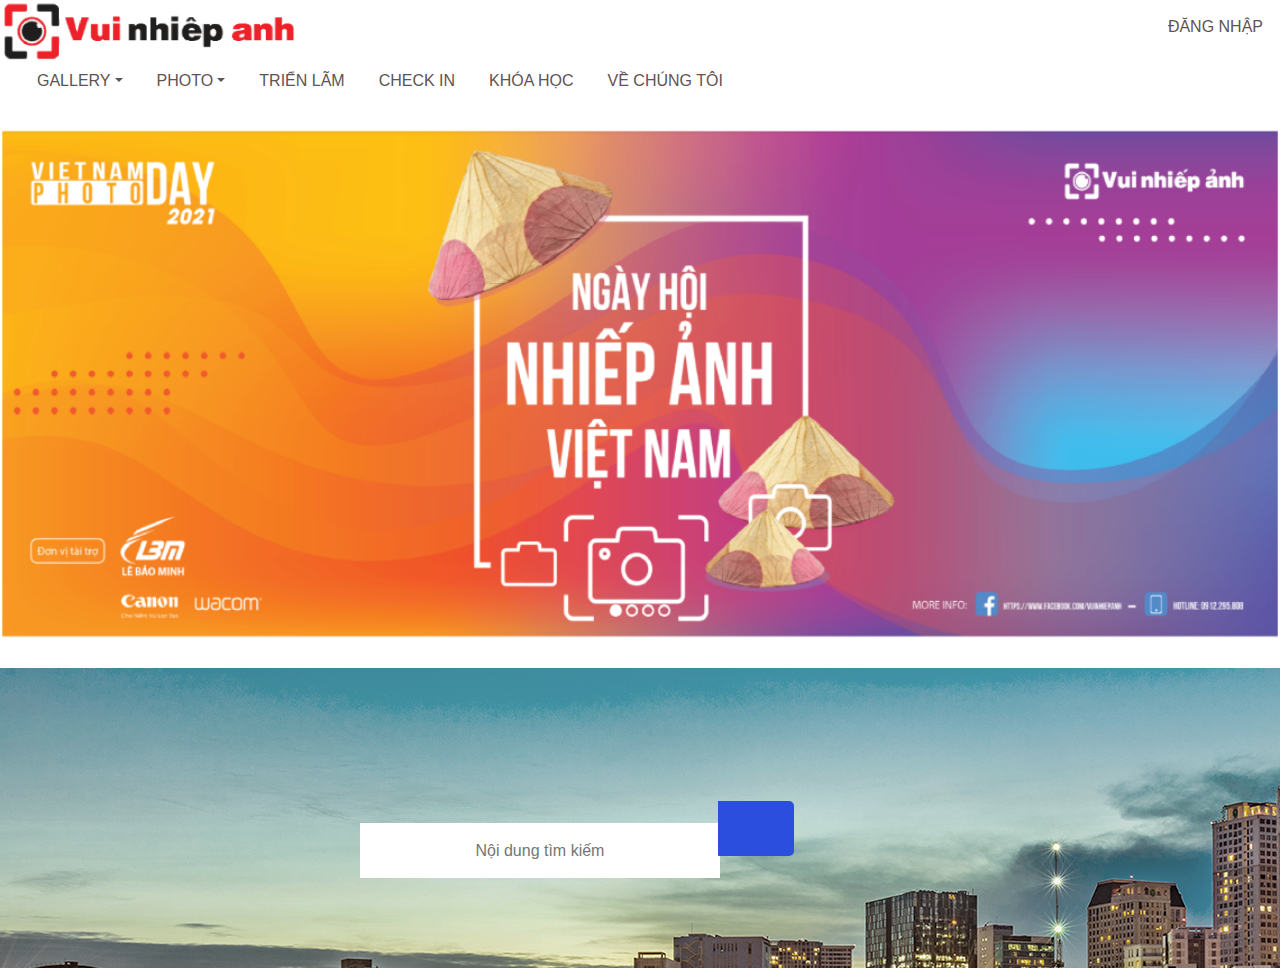
<file: index.html>
<!DOCTYPE html>
<html lang="en">
<head>
	<meta charset="UTF-8">
	<meta name="viewport" content="width=device-width, initial-scale=1.0">
	<link rel="stylesheet" href="https://maxcdn.bootstrapcdn.com/bootstrap/4.0.0/css/bootstrap.min.css" integrity="sha384-Gn5384xqQ1aoWXA+058RXPxPg6fy4IWvTNh0E263XmFcJlSAwiGgFAW/dAiS6JXm" crossorigin="anonymous">
	<link rel="stylesheet" href="https://pro.fontawesome.com/releases/v5.10.0/css/all.css" integrity="sha384-AYmEC3Yw5cVb3ZcuHtOA93w35dYTsvhLPVnYs9eStHfGJvOvKxVfELGroGkvsg+p" crossorigin="anonymous"/>
	<link href='https://css.gg/menu.css' rel='stylesheet'>
	<script src="https://code.jquery.com/jquery-3.2.1.slim.min.js" integrity="sha384-KJ3o2DKtIkvYIK3UENzmM7KCkRr/rE9/Qpg6aAZGJwFDMVNA/GpGFF93hXpG5KkN" crossorigin="anonymous"></script>
	<script src="https://cdnjs.cloudflare.com/ajax/libs/popper.js/1.12.9/umd/popper.min.js" integrity="sha384-ApNbgh9B+Y1QKtv3Rn7W3mgPxhU9K/ScQsAP7hUibX39j7fakFPskvXusvfa0b4Q" crossorigin="anonymous"></script>
	<script src="https://maxcdn.bootstrapcdn.com/bootstrap/4.0.0/js/bootstrap.min.js" integrity="sha384-JZR6Spejh4U02d8jOt6vLEHfe/JQGiRRSQQxSfFWpi1MquVdAyjUar5+76PVCmYl" crossorigin="anonymous"></script>
	<link rel="stylesheet" type="text/css" href="isset/css/cav-css.css">
	<script type="text/javascript" src="isset/js/js.js"></script>
	<!-- <script type="text/javascript" src="isset/js/js.js"></script> -->
	<title>Document</title>
</head>
<body>
	<header>
		<div class="heaser-trai"><a href="http://localhost/chupanhvui/index.html"><img src="isset/images/Untitled-1.png"></a></div>
		<div class="nav-menu" id="nav-menu">
			<a href="#" class="nav-thanh-menu"><i class="fas fa-bars"></i></a>
		</div>
		<div class="header-phai" id="show-menu">
				<ul class="nav nav-tabs">
				<li class="nav-item dropdown">
					<a class="nav-link dropdown-toggle" data-toggle="dropdown" href="http://localhost/chupanhvui/index.html" role="button" aria-haspopup="true" aria-expanded="false">GALLERY</a>
					<div class="dropdown-menu">
						<a class="dropdown-item" href="http://localhost/chupanhvui/tac-gia.html">ẢNH PHONG CẢNH</a>
						<a class="dropdown-item" href="#">ẢNH CHÂN DUNG</a>
						<a class="dropdown-item" href="#">ẢNH ẨM THỰC</a>
						<!-- <div class="dropdown-divider"></div> -->
						<a class="dropdown-item" href="#">ẢNH ĐƯỜNG PHỐ</a>
					</div>
				</li>
				<li class="nav-item dropdown">
					<a class="nav-link dropdown-toggle" data-toggle="dropdown" href="#" role="button" aria-haspopup="true" aria-expanded="false">PHOTO</a>
					<div class="dropdown-menu">
						<a class="dropdown-item" href="#">Action</a>
						<a class="dropdown-item" href="#">Action</a>
						<a class="dropdown-item" href="#">Action</a>
						<div class="dropdown-divider"></div>
						<a class="dropdown-item" href="#">Action</a>
					</div>
				</li>
				<li class="nav-item">
					<a href="#" class="nav-link">TRIỂN LÃM</a>
				</li>
				<li class="nav-item">
					<a href="#" class="nav-link ">CHECK IN</a>
				</li>
				<li class="nav-item">
					<a href="#" class="nav-link">KHÓA HỌC</a>
				</li>
				<li class="nav-item">
					<a href="#" class="nav-link">VỀ CHÚNG TÔI</a>
				</li>
				<li class="nav-item nav-thanh-lk">
					<ul class="thanh-lk">
						<a href="#"class="icon-lk"><i class="fab fa-facebook-f"></i></a>
						<a href="#"class="icon-lk"><i class="fab fa-youtube"></i></a>
						<a href="#"class="icon-lk"><i class="fas fa-bell"></i></a>
						<li class="nav-item dang-nhap">
							<a href="#" class="nav-link">ĐĂNG NHẬP</a>
						</li>
					</ul>
				</li>
			</ul> 
		</div>
	</header>
	<div>
		<div class="main-banner"><a href="#"><img src="isset/images/banner.PNG" style="width: 100%; height: auto;"></a></div>
	</div>
<footer>
		<form class="form-search">
			<div id="inner-form">
				<div class="search-text">
					<input type="text" id="search" placeholder="Nội dung tìm kiếm">
				</div>
				<div class="btn-search">
					<button id="btn-search"><i class="fas fa-search"></i>

					</button>
				</div>
			</div>
		</form>
	</footer>
</body>
</html>
</file>
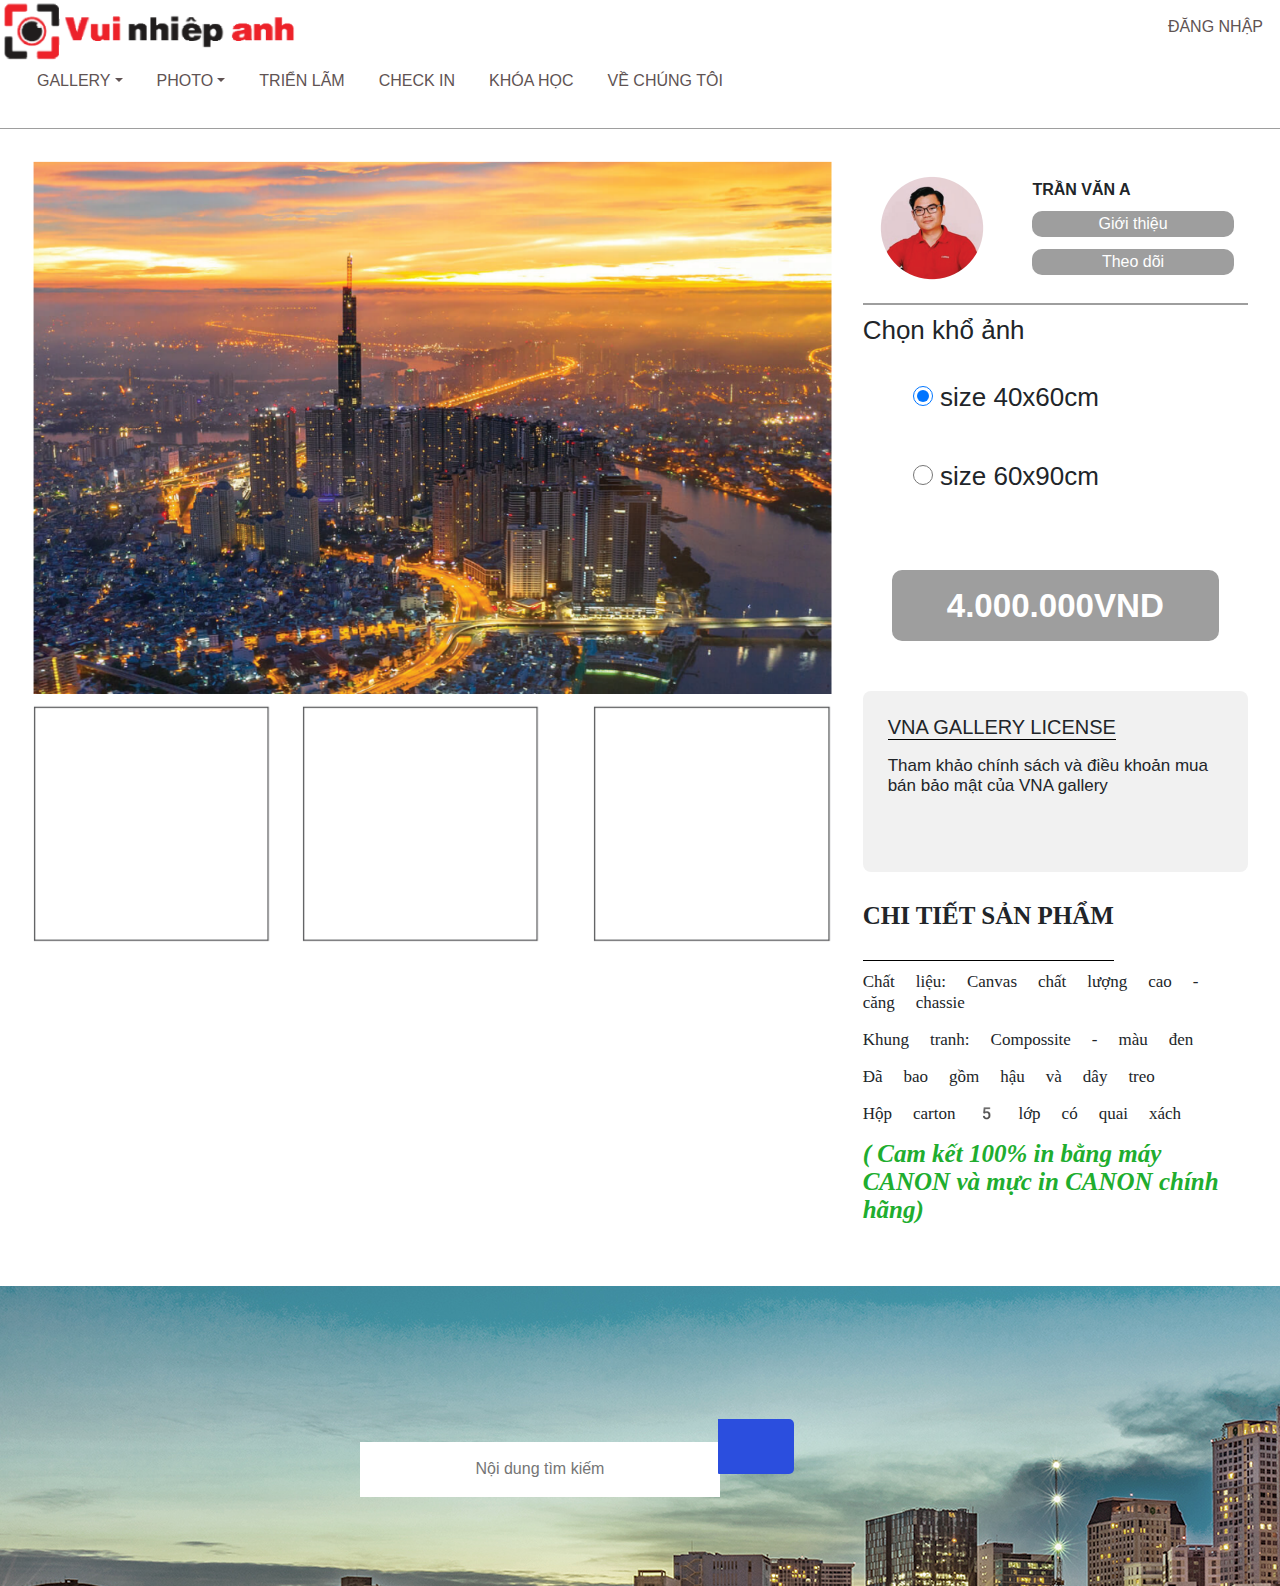
<file: tac-gia.html>
<!DOCTYPE html>
<html lang="en">
<head>
	<meta charset="UTF-8">
	<meta name="viewport" content="width=device-width, initial-scale=1.0">
	<link rel="stylesheet" href="https://maxcdn.bootstrapcdn.com/bootstrap/4.0.0/css/bootstrap.min.css" integrity="sha384-Gn5384xqQ1aoWXA+058RXPxPg6fy4IWvTNh0E263XmFcJlSAwiGgFAW/dAiS6JXm" crossorigin="anonymous">
	<link rel="stylesheet" href="https://pro.fontawesome.com/releases/v5.10.0/css/all.css" integrity="sha384-AYmEC3Yw5cVb3ZcuHtOA93w35dYTsvhLPVnYs9eStHfGJvOvKxVfELGroGkvsg+p" crossorigin="anonymous"/>
	<link href='https://css.gg/menu.css' rel='stylesheet'>
	<script src="https://code.jquery.com/jquery-3.2.1.slim.min.js" integrity="sha384-KJ3o2DKtIkvYIK3UENzmM7KCkRr/rE9/Qpg6aAZGJwFDMVNA/GpGFF93hXpG5KkN" crossorigin="anonymous"></script>
	<script src="https://cdnjs.cloudflare.com/ajax/libs/popper.js/1.12.9/umd/popper.min.js" integrity="sha384-ApNbgh9B+Y1QKtv3Rn7W3mgPxhU9K/ScQsAP7hUibX39j7fakFPskvXusvfa0b4Q" crossorigin="anonymous"></script>
	<script src="https://maxcdn.bootstrapcdn.com/bootstrap/4.0.0/js/bootstrap.min.js" integrity="sha384-JZR6Spejh4U02d8jOt6vLEHfe/JQGiRRSQQxSfFWpi1MquVdAyjUar5+76PVCmYl" crossorigin="anonymous"></script>
	<link rel="stylesheet" type="text/css" href="isset/css/cav-css.css">
	<script type="text/javascript" src="isset/js/js.js"></script>
	<!-- <script type="text/javascript" src="isset/js/js.js"></script> -->
	<title>Document</title>
</head>
<body>
	<header>
		<div class="heaser-trai"><a href="http://localhost/chupanhvui/index.html"><img src="isset/images/Untitled-1.png"></a></div>
		<div class="nav-menu" id="nav-menu">
			<a href="#" class="nav-thanh-menu"><i class="fas fa-bars"></i></a>
		</div>
		<div class="header-phai" id="show-menu">
				<ul class="nav nav-tabs">
				<li class="nav-item dropdown">
					<a class="nav-link dropdown-toggle" data-toggle="dropdown" href="http://localhost/chupanhvui/index.html" role="button" aria-haspopup="true" aria-expanded="false">GALLERY</a>
					<div class="dropdown-menu">
						<a class="dropdown-item" href="http://localhost/chupanhvui/tac-gia.html">ẢNH PHONG CẢNH</a>
						<a class="dropdown-item" href="#">ẢNH CHÂN DUNG</a>
						<a class="dropdown-item" href="#">ẢNH ẨM THỰC</a>
						<!-- <div class="dropdown-divider"></div> -->
						<a class="dropdown-item" href="#">ẢNH ĐƯỜNG PHỐ</a>
					</div>
				</li>
				<li class="nav-item dropdown">
					<a class="nav-link dropdown-toggle" data-toggle="dropdown" href="#" role="button" aria-haspopup="true" aria-expanded="false">PHOTO</a>
					<div class="dropdown-menu">
						<a class="dropdown-item" href="#">Action</a>
						<a class="dropdown-item" href="#">Action</a>
						<a class="dropdown-item" href="#">Action</a>
						<div class="dropdown-divider"></div>
						<a class="dropdown-item" href="#">Action</a>
					</div>
				</li>
				<li class="nav-item">
					<a href="#" class="nav-link">TRIỂN LÃM</a>
				</li>
				<li class="nav-item">
					<a href="#" class="nav-link ">CHECK IN</a>
				</li>
				<li class="nav-item">
					<a href="#" class="nav-link">KHÓA HỌC</a>
				</li>
				<li class="nav-item">
					<a href="#" class="nav-link">VỀ CHÚNG TÔI</a>
				</li>
				<li class="nav-item nav-thanh-lk">
					<ul class="thanh-lk">
						<a href="#"class="icon-lk"><i class="fab fa-facebook-f"></i></a>
						<a href="#"class="icon-lk"><i class="fab fa-youtube"></i></a>
						<a href="#"class="icon-lk"><i class="fas fa-bell"></i></a>
						<li class="nav-item dang-nhap">
							<a href="#" class="nav-link">ĐĂNG NHẬP</a>
						</li>
					</ul>
				</li>
			</ul> 
		</div>
	</header>
	<div class="noi-dung-tac-gia">
		<div class="row">
			<div class="anh-noi-bat col-lg-8">
				<div class="anh-lon">
					<img src="./isset/images/tac-pham-chi-tiet-1.PNG" alt="" style=" width:100%; height:auto;">
				</div>
				<div class="anh-nho">
					<div class="anh-nho-chi-tiet">
						<img src="./isset/images/anh-nho.PNG" alt="">
					</div>
					<div class="anh-nho-chi-tiet">
						<img src="./isset/images/anh-nho.PNG" alt="">
					</div>
					<div class="anh-cuoi anh-nho-chi-tiet">
						<img src="./isset/images/anh-nho.PNG" alt="">
					</div>
				</div>
			</div>
			<div class="tt-san-pham col-lg-4">
				<div class="tt-tac-gia">
						<div class="hinh-tac-gia col-sm-3">
						<img src="./isset/images/tac-gia.PNG" alt="">
					</div>
					<div class="ten-tac-gia col-sm-9">
						<div id="tt-tg">
							<b id="ten-tac-gia">TRẦN VĂN A</b>
						<button class="btn-gt">Giới thiệu</button>
						<button class="btn-gt">Theo dõi</button>
						</div>
					</div>
				</div>
				<form action="thanh-toan.php" >
				<div class="chon-kho-anh">
					<p>Chọn khổ ảnh</p>
					<div class="kho-anh">
						<input type="radio" name="kho-anh" value="kho 40x60cm" checked>
						<label>size 40x60cm</label>
					</div>
					<div class="kho-anh">
						<input type="radio" name="kho-anh" value="size 60x90cm" >
						<label>size 60x90cm</label>
					</div>
				</div>
				<div class="gia-anh">
					<a href="http://localhost/chupanhvui/thanh-toan.html"><input type="submit" class="btn-gia" value="4.000.000VND"></a>
				</div>
				</form>
				<div class="gallery">
					<p style="display: inline-block;font-size: 20px; border-bottom: 1px solid black;">VNA GALLERY LICENSE
</p>
					<p style="font-size: 17px;">Tham khảo chính sách và điều khoản
mua bán bảo mật của VNA gallery</p>
				</div>
				<div class="tg-chi-tiet-sp">
					<b style="padding-bottom: 30px;font-size: 25px; display:inline-block; border-bottom: 1px solid black; margin-bottom: 10px;">CHI TIẾT SẢN PHẨM</b>
					<p>Chất liệu: Canvas chất lượng cao - căng chassie</p>
					<p>Khung tranh: Compossite - màu đen</p>
					<p>Đã bao gồm hậu và dây treo</p>
					<p>Hộp carton 5 lớp có quai xách
</p>
					<b style="display: block;"><i style="color:#20AD2E;">( Cam kết 100% in bằng máy CANON và mực in
CANON chính hãng)</i></b>

				</div>
			</div>
		</div>
	</div>
	<footer>
		<form class="form-search">
			<div id="inner-form">
				<div class="search-text">
					<input type="text" id="search" placeholder="Nội dung tìm kiếm">
				</div>
				<div class="btn-search">
					<button id="btn-search"><i class="fas fa-search"></i>

					</button>
				</div>
			</div>
		</form>
	</footer>
</body>
</html>
</file>
<file: isset/css/cav-css.css>
*{
    padding: 0;
    margin: 0;
    line-height:initial;
}
header{
    margin-bottom: 30px;
}
.header-menu {
    display: inline-block;
    width: 60%;
}

.header-lk {
    display: inline-block;
    width: 39%;
}
.header-lk ul.thanh-lk i{
    font-size: 25px;
    padding: 10px 30px;
}
.header-lk ul.thanh-lk li{
    font-size: 25px;
    color: #6d6a68;
    list-style-type: none;
    display: inline-block;
    float: right;
}
.header-lk ul.thanh-lk li a{
    color: #6d6a68;
}
ul.nav.nav-tabs {
    padding-left: 20px;
    border: none;
}
div .header-menu ul.nav li.nav-item a.nav-link {
    color: #6d6a68;
    font-family: 'Font Awesome 5 Brands';
}

.header-phai {
    display: inline-block;
    width: 78%;
}

.heaser-trai {
    display: inline-block;
    width: 21%;
}
div.heaser-trai a img {
    min-width: 162px;
    max-width: 300px;
}rm.form-search {text-align-last: center;margin: 30px;}

form.form-search {
    /* display: inline-block; */
    /* width: 405px; */
    margin-right: 12%;
}

.search-text {
    display: inline-block;
    width: 32%;
    height: 55px;
    min-width: 300px;
}

input#search {
    width: 100%;
    height: 100%;
    border: none;
    min-width: 200px;
    text-align: center;
}

footer {
    background-color: blue;
    margin: 0px;
    /* background: border-box; */
    overflow: hidden;
    background-image: url('../images/bg-footer.jpg');
    height: 300px;
    margin-top: 30px;
}

.btn-search {
    display: inline-block;
    /* left: -18px; */
    width: 4%;
    height: 55px;
    margin-left: -3px;
}

button#btn-search {
    width: 76px;
    height: 55px;
    margin-left: -4px;
    /* left: -28px; */
    border-radius: 0px 5px 5px 1px;
    border: none;
    /* margin-bottom: 24px; */
    /* padding: 15px; */
    background-color: #2b4ede;
}

div#inner-form {
    background: border-box;
}
/*scc cho tung bai viet*/

/*file tac gia*/
div.tt-tac-gia div.hinh-tac-gia img {
    border-radius: 50%;
}
.hinh-tac-gia{
    display: inline-block;
    width: 30%;
}
.ten-tac-gia {
    display: inline-block;
    width: 60%;
    vertical-align: middle;
}

#ten-tac-gia {
    display: block;
    margin: 6px;
}

button.btn-gt {
    width: 164px;
    border: none;
    border-radius: 10px;
    color: white;
    background-color: #9e9e9e;
    padding: 4px;
    margin: 6px;
    width: 43%;
}
button.btn-gt:hover {
    background-color: #20AD2E;
}
.tt-tac-gia {
    margin-top: 12px;
}
div.tt-tac-gia div.row {
    margin-bottom: 40px;
}
.chon-kho-anh {
    font-size: 26px;
    margin-bottom: 50px;
    margin-top: 20px;
}
.kho-anh{
    padding: 20px;
}

.kho-anh input[type="radio"] {width: 20px;height: 20px;}
.gia-anh {text-align: center;}

input.btn-gia {
    width: 85%;
    height: 71px;
    border: none;
    border-radius: 10px;
    color: white;
    font-size: 207%;
    font-weight: 700;
    background-color: #9e9e9e;
    cursor:pointer;
}

input.btn-gia:hover {
    background-color: #20AD2E;
}
.noi-dung-tac-gia {
    padding: 32px;
    border-top: 1px solid #9e9e9e;
}

.chon-kho-anh {
    border-top: 2px solid #9e9e9e;
    padding-top: 10px;
}
.kho-anh {
    padding-left: 13%;
}
.gallery {
    margin-top: 50px;
    background-color: #f1f1f1;
    border-radius: 8px;
    height: auto;
    padding: 25px;
    padding-bottom: 60px;
}
.anh-lon{
    width: 100% !important;
}
/*anh nho*/
.anh-nho-chi-tiet {
    display: inline-block;
    width: 30%;
    margin-right: 3%;
}
.anh-nho-chi-tiet img{
    width: 100%;
    height: auto;
}
.anh-nho {
    margin-top: 10px;
    overflow: hidden;
}
.anh-cuoi.anh-nho-chi-tiet {
    margin-right: 0px;
    float: right;
}
.tg-chi-tiet-sp {
    margin-top: 30px;
}
.tg-chi-tiet-sp p {
    font-size: 17px;
    font-family: emoji;
}

.tg-chi-tiet-sp b {
    font-size: 25px;
    font-family: fangsong;
}
div#nav-menu {
    display: none;
}
li.nav-item.nav-thanh-lk {
    position: absolute;
    right: 0px;
}

li.nav-item a.nav-link {
    color: #605353;
    font-weight: 500;
}

li.nav-item.dang-nhap {
    display: inline-block;
}

a.icon-lk {
    margin: 0px 20px;
}

a.icon-lk i {
    font-size: 25px;
}
    .ten-tac-gia.col-sm-9 {
        margin-left: 48px;
    }
button.btn-gt {
    width: 100%;
}

div#inner-form {
    text-align: center;
    margin-top: 133px;

}
/*phong to icon lien ket*/
/*.fa-search:hover {
    font-size: 40px;
}*/

a.icon-lk i:hover {
    transform: scale(1.9);
}

.btn-search i, a.icon-lk i {
    transition: all .3s ease;
}
/*hover cho menu con*/
.dropdown-menu.show {
    border-radius: 10px;
}

a.dropdown-item:hover {
    color: white;
    background-color: #b68686;
}
/*zoom btn tim kiem*/
#btn-search:hover i{
    transform: scale(1.9);
}
/*740px-1320px*/
@media(min-width: 931px) and (max-width: 1320px){
    li.nav-item.nav-thanh-lk {
        top: 9px;
    }
    div#show-menu {
        display: block;
    }
    

}
@media(min-width: 838px) and (max-width: 1200px){
    .hinh-tac-gia.col-sm-3 {
        display: block;
        margin: 0px;
        padding: 0px;
        width: 100%;
        max-width: 100%;
    }

    .tt-tac-gia {
        text-align: center;
    }

    .ten-tac-gia.col-sm-9 {
        display: block;
        width: 100%;
        max-width: 100%;
        margin-left: 0px;
    }
}

@media(min-width: 576px) and (max-width: 837px){
    .hinh-tac-gia.col-sm-3 {
        display: block;
        margin: 0px;
        padding: 0px;
        width: 100%;
        max-width: 100%;
    }

    .tt-tac-gia {
        text-align: center;
    }

    .ten-tac-gia.col-sm-9 {
        display: block;
        width: 100%;
        max-width: 100%;
        margin-left: 0px;
    }
}
@media(max-width: 930px){
    i.fas.fa-bars{
        display: block;
    }
    .heaser-trai {
        display: inline-block;
        margin: 5px;
    }
    div#nav-menu {
        display: block;
    }

    ul.nav.nav-tabs {
        display: block;
    }
    .header-phai{
        display: none;
    }
    .header-menu {
        float: right;
    }

    
    ul.thanh-lk a i.icon-lk{
        display: none;
    }
    ul.thanh-lk li.dang-nhap{
        display: block;
    }
    a.nav-thanh-menu i {
        font-size: 38px;
        color: #635a5a;

    }
    .nav-menu {
        float: right;
        padding: 8px;
    }

   /* .heaser-trai {
    display: inline-block;
     float: none; 
    }*/
    
    .header-phai{
        float: none;
        /*text-align: center;*/
    }

    li.nav-item ul.thanh-lk a.icon-lk {
        display: none;
    }

    ul.thanh-lk {
        padding-left: 0px;
    }
    li.nav-item:hover {
        background-color: #f1f1f1;
    }
    li.dang-nhap a.nav-link {
        margin-left: 0px;
    }

    anh-nho div.anh-nho-chi-tiet img {
     width: 30%;
    }

    .anh-nho {width: 100%;}

    .anh-nho-chi-tiet {
        display: inline-block;
        width: 30%;
        height: auto;
    }

    .anh-nho-chi-tiet img {
        width: 100%;
        height: auto;
        display: inline;
    }

    .hinh-tac-gia.col-sm-3 {
        display: inline-block;
    }

    .ten-tac-gia.col-sm-9 {
        display: inline-block;
        align-self: center;
    }
    div#tt-tg {
        text-align: center;
    }

    b#ten-tac-gia {
        display: block;
    }

    b#ten-tac-gia {
        padding: 5px;
    }

    .show-menu{
        display: inline-block;
    }
    li.nav-item.nav-thanh-lk {
        position: inherit;
    }

}
@media(max-width: 575px)
{
    .ten-tac-gia.col-sm-9 {
        margin-left: 24px;
        margin-bottom: 16px;
    }
}
</file>
